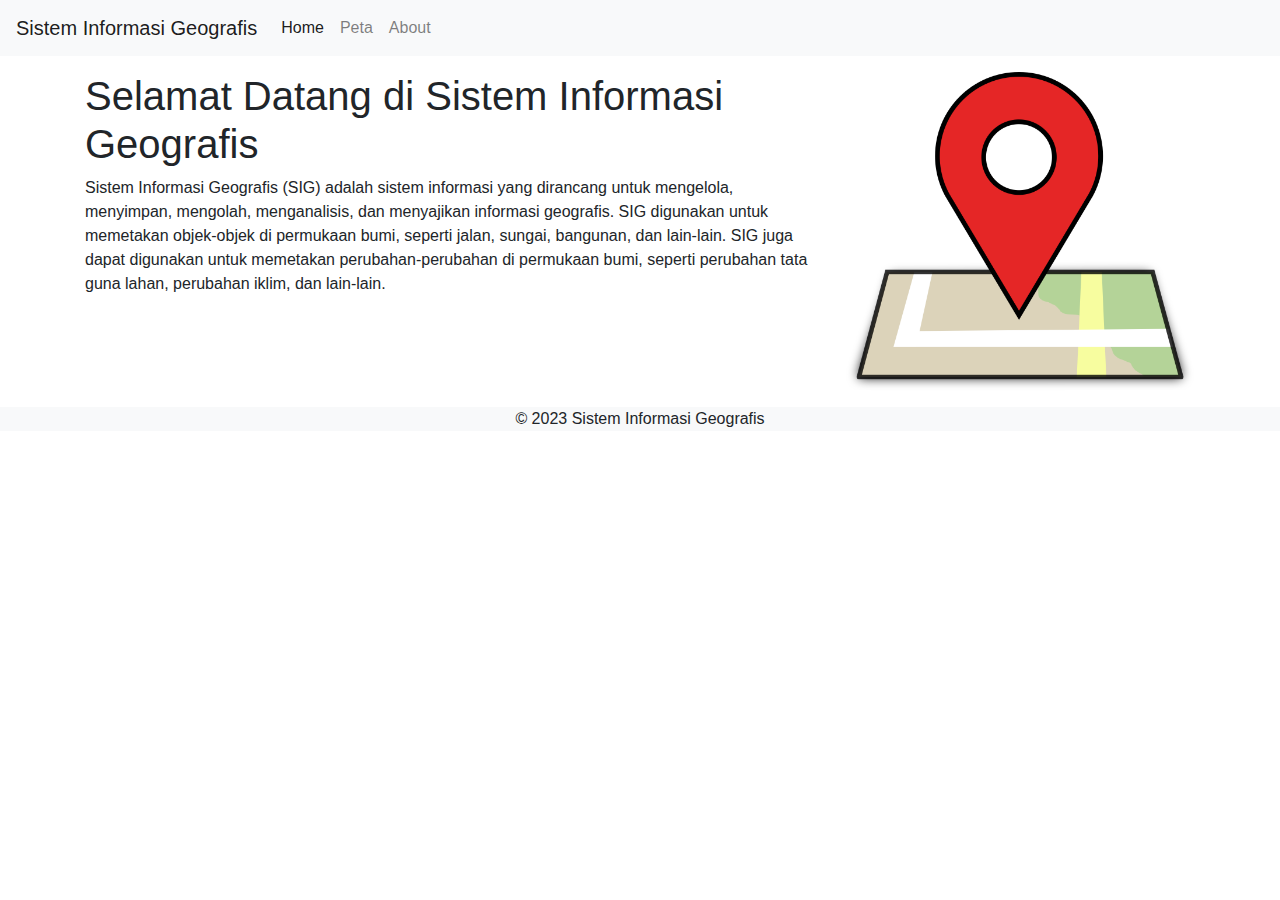
<file: qgis2web/gis.html>
<!DOCTYPE html>
<html lang="en">
<head>
  <meta charset="UTF-8">
  <title>Sistem Informasi Geografis</title>
  <meta name="viewport" content="width=device-width, initial-scale=1.0">
  <!-- Bootstrap CSS -->
  <link rel="stylesheet" href="https://stackpath.bootstrapcdn.com/bootstrap/4.3.1/css/bootstrap.min.css">
</head>
<body>
  <!-- Navigation Bar -->
  <nav class="navbar navbar-expand-lg navbar-light bg-light">
    <a class="navbar-brand" href="#">Sistem Informasi Geografis</a>
    <button class="navbar-toggler" type="button" data-toggle="collapse" data-target="#navbarNav" aria-controls="navbarNav" aria-expanded="false" aria-label="Toggle navigation">
      <span class="navbar-toggler-icon"></span>
    </button>
    <div class="collapse navbar-collapse" id="navbarNav">
      <ul class="navbar-nav">
        <li class="nav-item active">
          <a class="nav-link" href="#">Home <span class="sr-only">(current)</span></a>
        </li>
        <li class="nav-item">
          <a class="nav-link" href="#">Peta</a>
        </li>
        <li class="nav-item">
          <a class="nav-link" href="#">About</a>
        </li>
      </ul>
    </div>
  </nav>

  <!-- Main Content -->
  <div class="container mt-3">
    <div class="row">
      <div class="col-md-8">
        <h1>Selamat Datang di Sistem Informasi Geografis</h1>
        <p>Sistem Informasi Geografis (SIG) adalah sistem informasi yang dirancang untuk mengelola, menyimpan, mengolah, menganalisis, dan menyajikan informasi geografis. SIG digunakan untuk memetakan objek-objek di permukaan bumi, seperti jalan, sungai, bangunan, dan lain-lain. SIG juga dapat digunakan untuk memetakan perubahan-perubahan di permukaan bumi, seperti perubahan tata guna lahan, perubahan iklim, dan lain-lain.</p>
      </div>
      <div class="col-md-4">
        <img src="img/lokasi.png" alt="placeholder image" class="img-fluid">
      </div>
    </div>
  </div>

  <!-- Footer -->
  <footer class="bg-light text-center mt-3">
    <p>&copy; 2023 Sistem Informasi Geografis</p>
  </footer>

  <!-- Bootstrap JS -->
  <script src="https://code.jquery.com/jquery-3.3.1.slim.min.js"></script>
  <script src="https://cdnjs.cloudflare.com/ajax/libs/popper.js/1.14.7/umd/popper.min.js"></script>
  <script src="https://stackpath.bootstrapcdn.com/bootstrap/4.3.1/js/bootstrap.min.js"></script>
</body>
</html>
</file>
